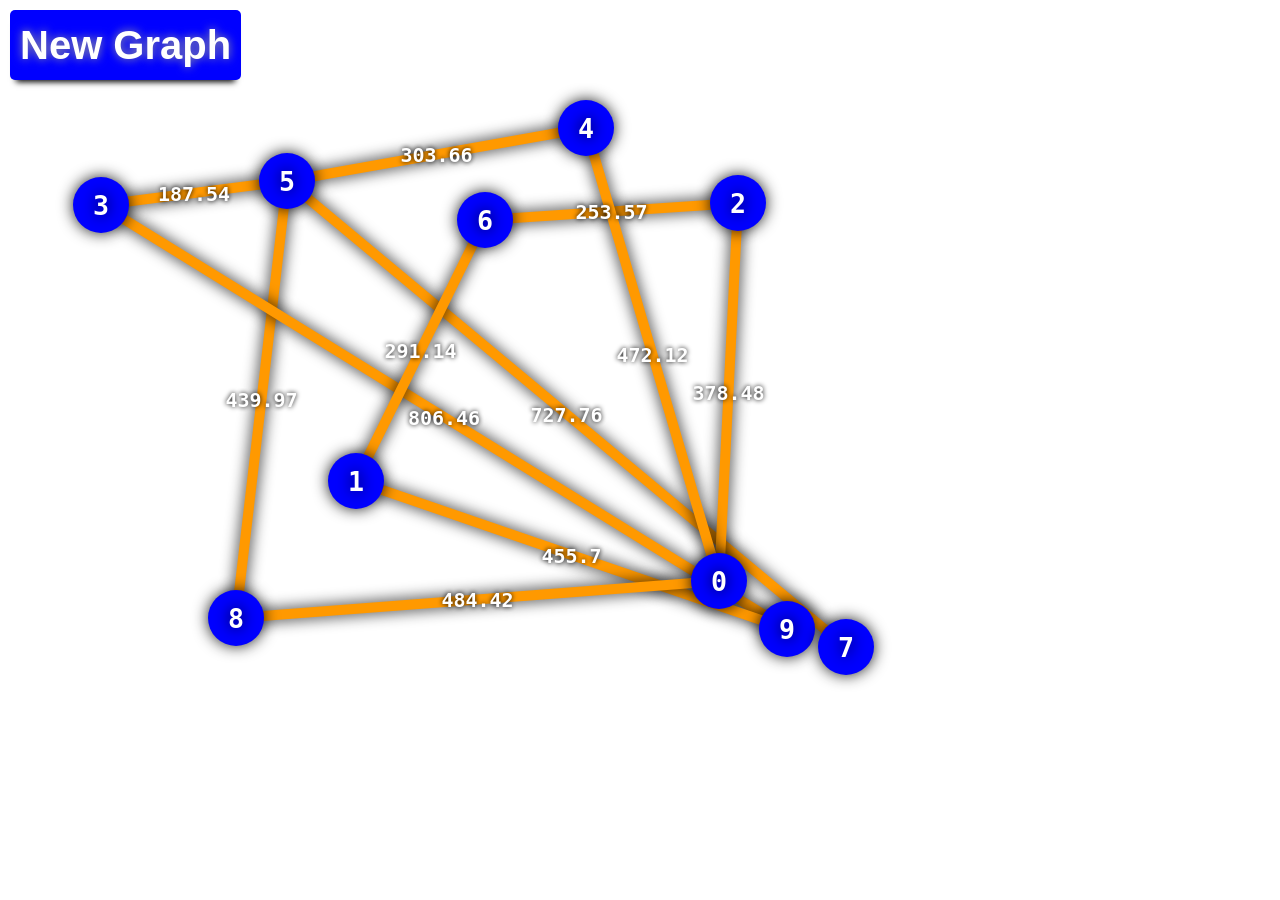
<file: Graphical_Main/Graphical_r1/index.html>
<!DOCTYPE html>
<html>
<head>
        <title>Graphical Representation</title>
		<meta http-equiv="Content-Type" content="text/html; charset=utf-8">
		<meta author="author" content="Technocrats">
		<link rel="stylesheet" type="text/css" href="File_1/styles/index.css">
        <script type="text/javascript" src="File_1/scripts/graph.js"></script>
		<script type="text/javascript" src="File_1/scripts/index.js"></script>
</head>
<body onload="on_load( );">

<script type="text/javascript">
      (function(d, m){
        var kommunicateSettings = {"appId":"3daec4ec34d80672abb713f3188650345","popupWidget":true,"automaticChatOpenOnNavigation":true};
        var s = document.createElement("script"); s.type = "text/javascript"; s.async = true;
        s.src = "https://widget.kommunicate.io/v2/kommunicate.app";
        var h = document.getElementsByTagName("head")[0]; h.appendChild(s);
        window.kommunicate = m; m._globals = kommunicateSettings;
      })(document, window.kommunicate || {});
  </script>

</body>
</html>
</file>
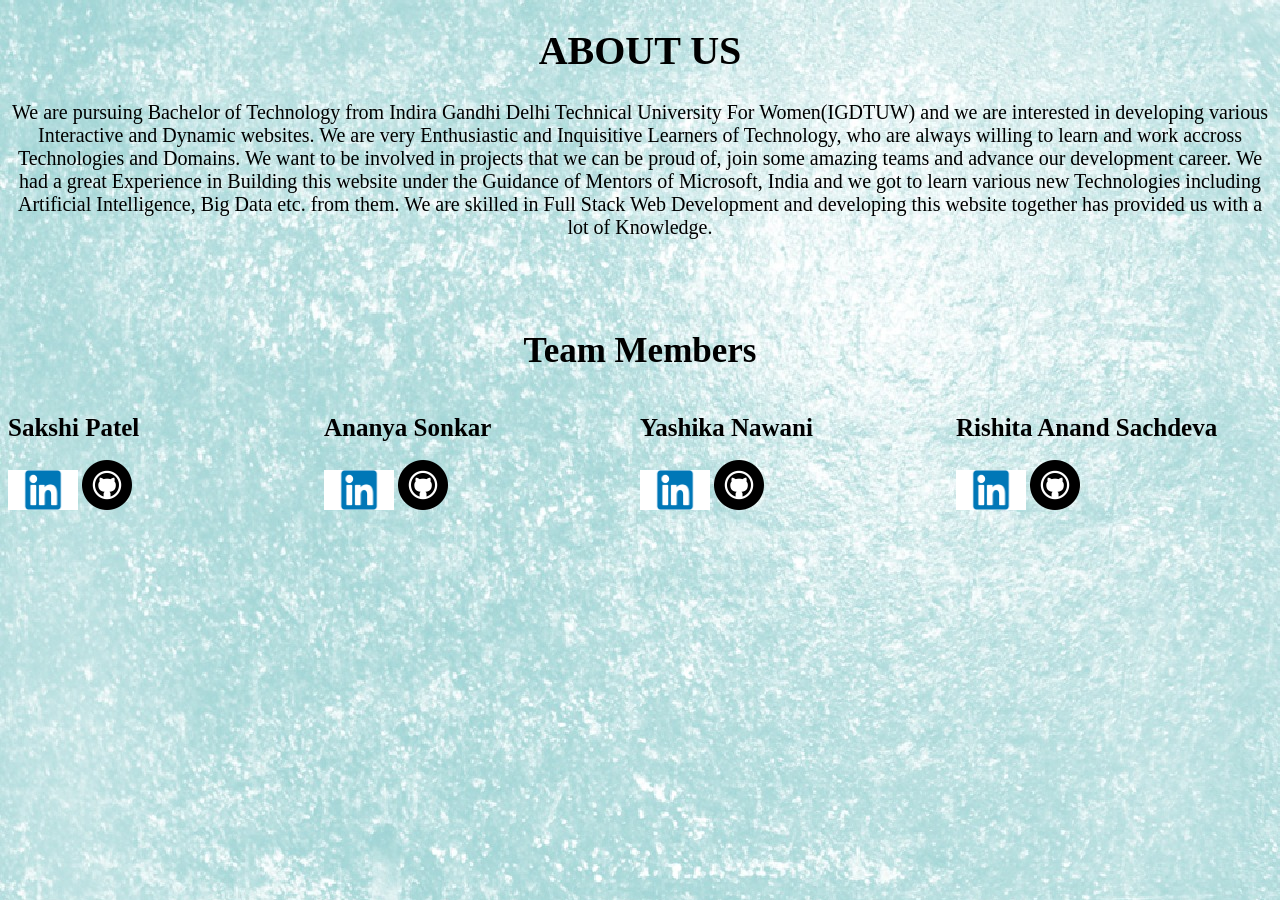
<file: About_us.html>
<!DOCTYPE html>
<html>
<head>
    <title>
        About Us
    </title>
    <link rel="stylesheet" href="About_us.css">
    
</head>
<body>
    <h1>
        <b>ABOUT US</b>
    </h1>
       <p class="parastyle">We are pursuing Bachelor of Technology from Indira Gandhi Delhi Technical University For Women(IGDTUW) and we are interested in developing various Interactive and Dynamic websites. We are very Enthusiastic and Inquisitive Learners of Technology, who are always willing to learn and work accross Technologies and Domains. We want to be involved in projects that we can be proud of, join some amazing teams and advance our development career. We had a great Experience in Building this website under the Guidance of Mentors of Microsoft, India and we got to learn various new Technologies including Artificial Intelligence, Big Data etc. from them. We are skilled in Full Stack Web Development and developing this website together has provided us with a lot of Knowledge. 
     <br><br><br><br><br>
     
     <b class="teanh">Team Members</b><br><br></p>
    
      <div class="row">
  <div class="column"><b class="namep">Sakshi Patel</b><br><br>
  <a href="https://www.linkedin.com/in/sakshi-patel-919644188"><img class="fun2" src="in.png" alt="" width="70px" height="40px"></a>
  <a href="https://github.com/sakshipatel-515"><img src="github.png" alt="" width="50px" height="50px"></a>
  </div>
  
          <div class="column"><b class="namep">Ananya Sonkar</b><br><br>
  <a href="https://www.linkedin.com/in/ananya-sonkar-52147416b"><img class="fun2" src="in.png" alt="" width="70px" height="40px"></a>
  <a href="https://github.com/find-your-fire"><img src="github.png" alt="" width="50px" height="50px"></a>
  </div>
  
          <div class="column"><b class="namep">Yashika Nawani</b><br><br>
  <a href="https://www.linkedin.com/in/yashika-nawani-05682518a"><img class="fun2" src="in.png" alt="" width="70px" height="40px"></a>
  <a href="https://github.com/yashika11"><img src="github.png" alt="" width="50px" height="50px"></a>
  </div>
  
          <div class="column"><b class="namep">Rishita Anand Sachdeva</b><br><br>
  <a href="https://www.linkedin.com/in/rishita-anand-8a595a155"><img class="fun2" src="in.png" alt="" width=70px" height="40px"></a>
  <a href="https://github.com/rish4"><img src="github.png" alt="" width="50px" height="50px"></a>
  </div>
  
</div>
         
</body>
</html>
</file>
<file: Graphical_Main/Graphical_r1/File_1/styles/index.css>
html
{width: 100%;
	height: 100%;
	
}
#myVideo {
  position: fixed;
  right: 0;
  bottom: 0;
  min-width: 100%;
  min-height: 100%;
}

body
{margin: 0px;
	overflow-x: hidden;
	overflow-y: hidden;
	font-family: sans-serif;
	width: 100%;
    background-image: url(https://cdn.pixabay.com/photo/2017/08/24/03/41/milky-way-2675322_960_720.jpg);
    height: 100%;
    }

canvas
{display: block;
	z-index: 0;
	
}

.logo_box
{margin: 0px;
	padding: 5px;
	position: absolute;
	left: 0px;
	top: 0px;
	z-index: 2;
	width: auto;
	height: auto;
	-webkit-touch-callout: none;
	-webkit-user-select: none;
	-khtml-user-select: none;
	-moz-user-select: none;
	-ms-user-select: none;
	user-select: none;
	
}

.logo
{margin: 0px;
	border: 0px;
	width: 300px;
	height: 300px;
	opacity: 0.8;
	filter: alpha( opacity = 80 );
	cursor: pointer;
	-webkit-touch-callout: none;
	-webkit-user-select: none;
	-khtml-user-select: none;
	-moz-user-select: none;
	-ms-user-select: none;
	user-select: none;
	
}

.loading_background
{width: 100%;
    background: rgb(255, 0, 0);    
    background: rgba(255, 0, 0, 0.2);
	height: 100%;
	z-index: 4;
	position: absolute;
	top: 0px;
	left: 0px;
}

.loading_text
{width: auto;
	height: auto;
	z-index: 5;
	color: #fff;
	font-size: 7em;
	position: absolute;
	top: 0px;
	left: 0px;
}

.button
{margin: 0px;
	padding: 10px;
	width: auto;
	height: auto;	
	font-size: 40px;
	font-weight: bold;
	line-height: 50px;
	text-shadow: 0px 0px 10px #999;
	color: #fff;
	cursor: pointer;
	position: absolute;
	left: 10px;
	top: 10px;
	z-index: 3;
	-moz-border-radius: 5px;
	border-radius: 5px;
	-webkit-box-shadow: 0 8px 6px -6px black;
	-moz-box-shadow: 0 8px 6px -6px black;
	box-shadow: 0 8px 6px -6px black;
	
}

.green_background
{background-color: #28ED56;
	}

.red_background
{background-color: #FF0000;
	}

.purple_background
{background-color: #0000FF;
	}

.hidden
{visibility: hidden;
}

.visible
{visibility: visible;
	}
</file>
<file: About_us.css>
body{
    background-image: url(stardust.jpg);
}
h1{
    color: black;
    text-align: center;
    font-size: 40px;
}
.parastyle{
    text-align: center;
    font-style: normal;
    font-size: 20px;
    color: black;
}
.namep{
    font-size: 25px;
}
.teanh{
    font-size: 35px;
}

.column {
  float: left;
  width: 25%;
}
.row:after {
  content: "";
  display: table;
  clear: both;
}


p{
    font-style: poppins;
    color: black;
    margin-top:20px;
}
</file>
